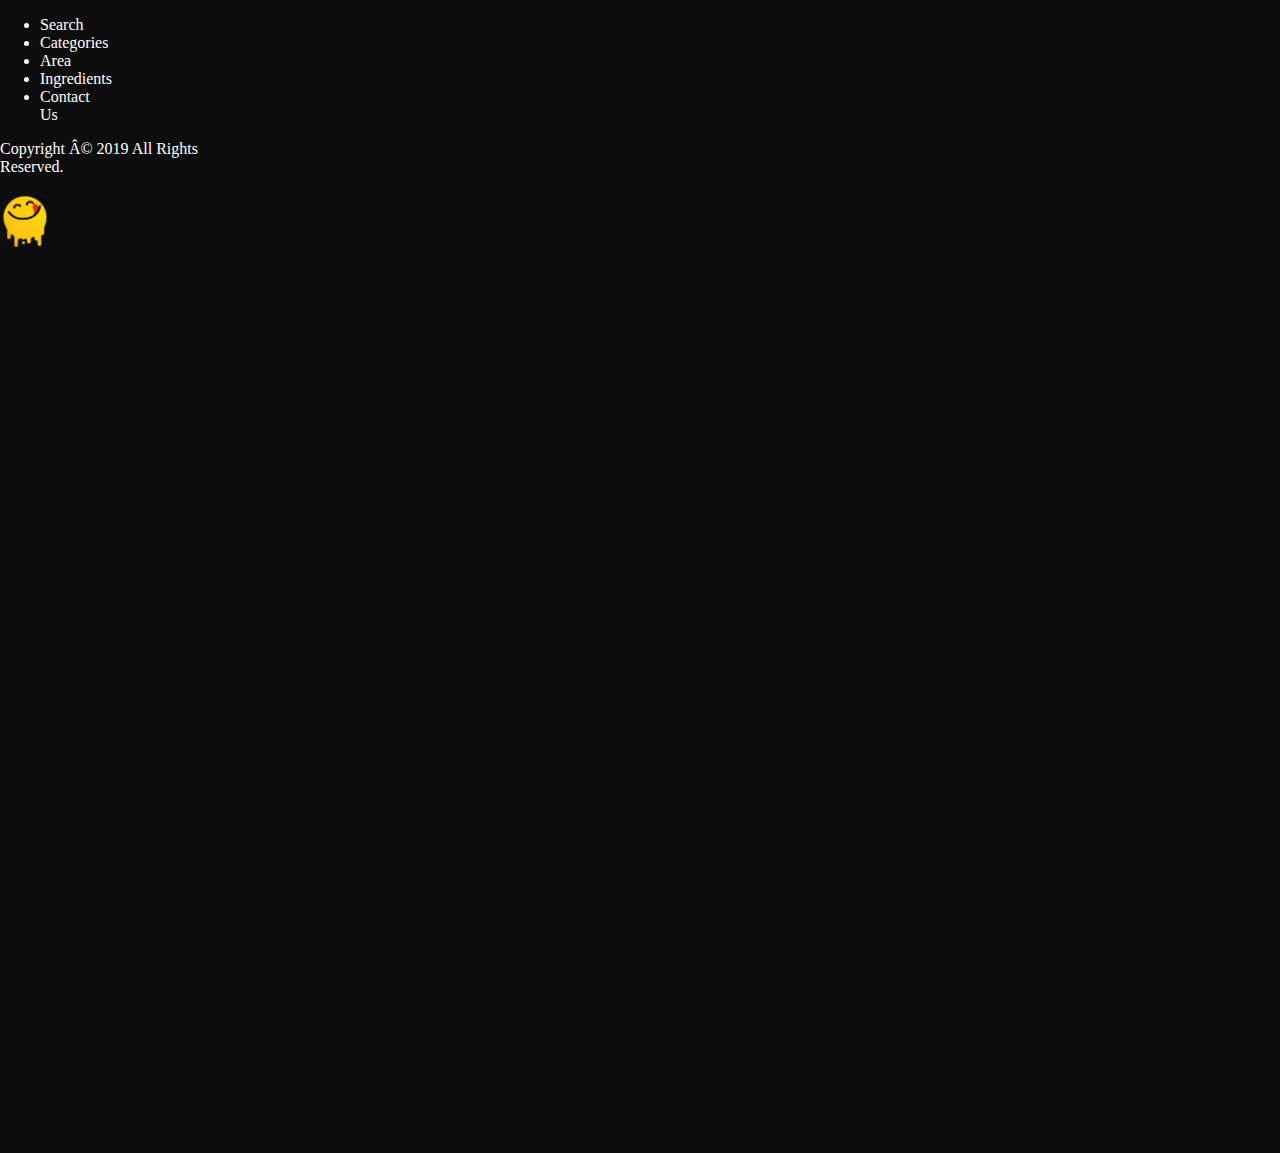
<file: index.html>
<!DOCTYPE html>
<html lang="en">
  <head>
    <meta charset="UTF-8" />
    <meta name="viewport" content="width=device-width, initial-scale=1.0" />
    <title>Menus</title>
    <link rel="stylesheet" href="./exam.css" />
    <link
      href="https://cdn.jsdelivr.net/npm/bootstrap@5.0.2/dist/css/bootstrap.min.css"
      rel="stylesheet"
      integrity="sha384-EVSTQN3/azprG1Anm3QDgpJLIm9Nao0Yz1ztcQTwFspd3yD65VohhpuuCOmLASjC"
      crossorigin="anonymous"
    />
    <link
      rel="stylesheet"
      href="https://cdnjs.cloudflare.com/ajax/libs/font-awesome/6.5.2/css/all.min.css"
      integrity="sha512-SnH5WK+bZxgPHs44uWIX+LLJAJ9/2PkPKZ5QiAj6Ta86w+fsb2TkcmfRyVX3pBnMFcV7oQPJkl9QevSCWr3W6A=="
      crossorigin="anonymous"
      referrerpolicy="no-referrer"
    />
  </head>

  <body>
    <div class="side-nav-menu min-vh-100 position-fixed d-flex top-0">
      <div
        class="nav-tab d-flex flex-column justify-content-between min-vh-100 p-4"
      >
        <div class="links">
          <ul class="list-unstyled overflow-hidden">
            <li
              onclick="showSearchInputs()"
              class="py-2 li-links search cursor-pointer"
            >
              Search
            </li>
            <li
              onclick="showCategories(),showDivForOneSecond()"
              class="py-2 position-relative li-links categories cursor-pointer"
            >
              Categories
            </li>
            <li
              onclick="getArea()"
              class="py-2 position-relative li-links cursor-pointer"
            >
              Area
            </li>
            <li
              onclick="getIngredient()"
              class="py-2 position-relative li-links cursor-pointer"
            >
              Ingredients
            </li>
            <li
              onclick="showContacts()"
              class="py-2 position-relative li-links cursor-pointer"
            >
              Contact Us
            </li>
          </ul>
        </div>
        <div class="nav-footer">
          <div class="icons">
            <i class="fa-brands fa-facebook"></i>
            <i class="fa-brands fa-twitter"></i>
            <i class="fa-solid fa-globe"></i>
          </div>
          <div class="footer">
            <p>Copyright Â© 2019 All Rights <br />Reserved.</p>
          </div>
        </div>
      </div>
      <div
        class="nav-header bg-white d-flex flex-column justify-content-between py-4 text-center px-2 text-black"
      >
        <img
          class="logo"
          src="./imgs/images1.png"
          alt=""
          srcset=""
          width="50px"
          height="57px"
        />
        
        <i class="fa-solid fa-bars open-close-icon fs-3"></i>
        <div class="">
          <i class="fa-solid fa-globe"></i>
          <i class="fa-solid fa-share-nodes"></i>
        </div>
      </div>
    </div>
    <div id="myDiv" class="min-vh-100 ss position-relative">
      <div class="inner-loading-screen top-0 start-0 end-0 bottom-0 justify-content-center align-items-center">
          <i class="fa fa-spinner fa-spin fa-5x"></i>
      </div>
      </div>

    <section class="main_page">
      <div class="container main-continer py-5">
        <div class="row main_page_dishes g-4"></div>
      </div>
    </section>
    <section class="m-0 py-5  meal_details_sec d-none">
      <div class="container meal_detail"></div>
    </section>

    <script
      src="https://cdn.jsdelivr.net/npm/bootstrap@5.0.2/dist/js/bootstrap.bundle.min.js"
      integrity="sha384-MrcW6ZMFYlzcLA8Nl+NtUVF0sA7MsXsP1UyJoMp4YLEuNSfAP+JcXn/tWtIaxVXM"
      crossorigin="anonymous"
    ></script>
    <script src="./js/jquery-3.7.1.min.js"></script>
    <script src="./js/home.js"></script>
  </body>
</html>
</file>
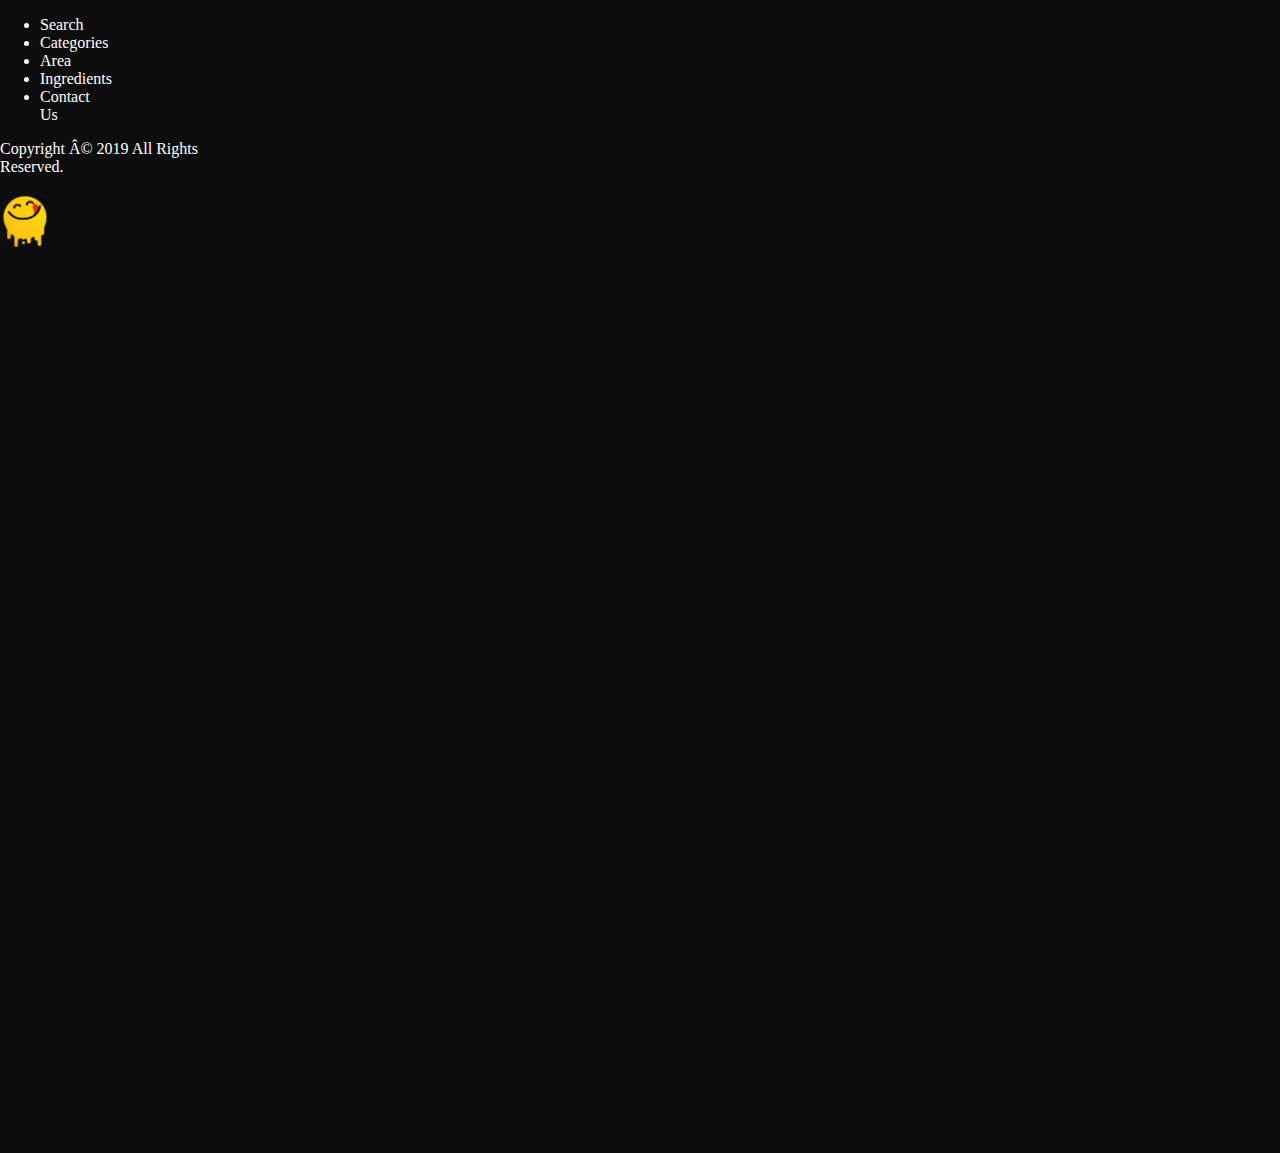
<file: area.html>
<!DOCTYPE html>
<html lang="en">

<head>
    <meta charset="UTF-8">
    <meta name="viewport" content="width=device-width, initial-scale=1.0">
    <title>Document</title>
    <link rel="stylesheet" href="./exam.css">
    <link href="https://cdn.jsdelivr.net/npm/bootstrap@5.0.2/dist/css/bootstrap.min.css" rel="stylesheet"
        integrity="sha384-EVSTQN3/azprG1Anm3QDgpJLIm9Nao0Yz1ztcQTwFspd3yD65VohhpuuCOmLASjC" crossorigin="anonymous">
    <link rel="stylesheet" href="https://cdnjs.cloudflare.com/ajax/libs/font-awesome/6.5.2/css/all.min.css"
        integrity="sha512-SnH5WK+bZxgPHs44uWIX+LLJAJ9/2PkPKZ5QiAj6Ta86w+fsb2TkcmfRyVX3pBnMFcV7oQPJkl9QevSCWr3W6A=="
        crossorigin="anonymous" referrerpolicy="no-referrer" />
</head>

<body style="background-color: #0D0D0D;">
    <div class="side-nav-menu min-vh-100 position-fixed d-flex top-0">
        <div class="nav-tab  d-flex flex-column justify-content-between min-vh-100 p-4">
            <div class="links">
                <ul class="list-unstyled overflow-hidden">
                    <li onclick="showSearchInputs(); closeSideNav()" class="py-2 position-relative li-links search cursor-pointer">Search</li>
                    <li onclick="showCategories(); closeSideNav()" class="py-2 position-relative  li-links cursor-pointer">Categories</li>
                    <li onclick="getArea(); closeSideNav()" class="py-2 position-relative   li-links cursor-pointer">Area</li>
                    <li onclick="getIngredients(); closeSideNav()" class="py-2 position-relative  li-links cursor-pointer">Ingredients</li>
                    <li onclick="showContacts(); closeSideNav()" class="py-2 position-relative  li-links cursor-pointer">Contact Us</li>
                </ul>
            </div>
            <div class="nav-footer">
                <div class="icons">
                    <i class="fa-brands fa-facebook"></i>
                    <i class="fa-brands fa-twitter"></i>
                    <i class="fa-solid fa-globe"></i>
                </div>
                <div class="footer">
                    <p>Copyright Â© 2019 All Rights <br>Reserved.</p>
                </div>
            </div>
        </div>
        <div class="nav-header bg-white d-flex flex-column justify-content-between py-4 text-center px-2  text-black ">
            <img class="logo" src="./imgs/images1.png" alt="" srcset="" width="50px" height="57px">
            <i class="fa-solid fa-bars open-close-icon fs-3"></i>
            <div class="">
                <i class="fa-solid fa-globe"></i>
                <i class="fa-solid fa-share-nodes"></i>
            </div>
        </div>
    </div>
    <div id="myDiv" class="min-vh-100 ss position-relative">
        <div class="inner-loading-screen top-0 start-0 end-0 bottom-0 justify-content-center align-items-center">
            <i class="fa fa-spinner fa-spin fa-5x"></i>
        </div>
        </div>
    <section>
        <div class="container my-5 area_container">
            <div class="row area_page g-4">


            </div>
            <div class="row area_page_dishes g-4">


            </div>
        </div>

    </section>
    <section class=" m-0 py-5  meal_details_sec d-none ">
        <div class="container meal_detail ">
    
        </div>
       </section>
    
    <script src="https://cdn.jsdelivr.net/npm/bootstrap@5.0.2/dist/js/bootstrap.bundle.min.js"
    integrity="sha384-MrcW6ZMFYlzcLA8Nl+NtUVF0sA7MsXsP1UyJoMp4YLEuNSfAP+JcXn/tWtIaxVXM"
    crossorigin="anonymous"></script>
<script src="./js/jquery-3.7.1.min.js"></script>

<script src="./js/area.js"></script>
</body>

</html>
</file>
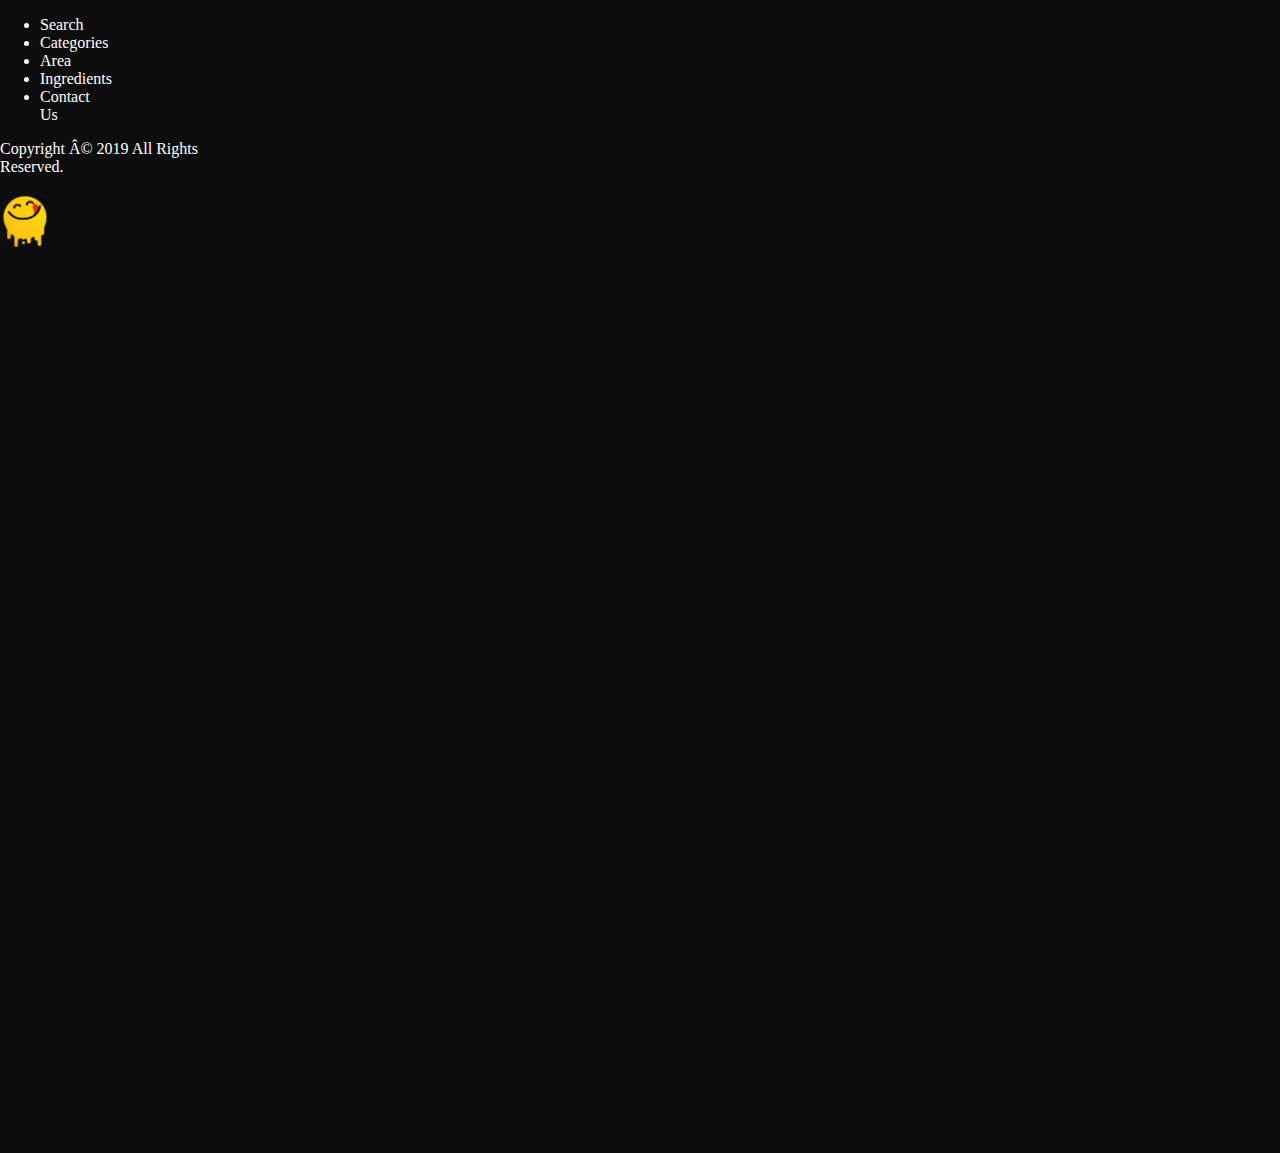
<file: categories.html>
<!DOCTYPE html>
<html lang="en">

<head>
    <meta charset="UTF-8">
    <meta name="viewport" content="width=device-width, initial-scale=1.0">
    <title>Document</title>
    <link rel="stylesheet" href="./exam.css">
    <link href="https://cdn.jsdelivr.net/npm/bootstrap@5.0.2/dist/css/bootstrap.min.css" rel="stylesheet"
        integrity="sha384-EVSTQN3/azprG1Anm3QDgpJLIm9Nao0Yz1ztcQTwFspd3yD65VohhpuuCOmLASjC" crossorigin="anonymous">
    <link rel="stylesheet" href="https://cdnjs.cloudflare.com/ajax/libs/font-awesome/6.5.2/css/all.min.css"
        integrity="sha512-SnH5WK+bZxgPHs44uWIX+LLJAJ9/2PkPKZ5QiAj6Ta86w+fsb2TkcmfRyVX3pBnMFcV7oQPJkl9QevSCWr3W6A=="
        crossorigin="anonymous" referrerpolicy="no-referrer" />
</head>

<body style="background-color: #0D0D0D;">
    <div class="side-nav-menu min-vh-100 position-fixed d-flex top-0">
        <div class="nav-tab  d-flex flex-column justify-content-between min-vh-100 p-4">
            <div class="links">
                <ul class="list-unstyled overflow-hidden">
                    <li onclick="showSearchInputs(); closeSideNav()" class="py-2 position-relative li-links search cursor-pointer">Search</li>
                    <li onclick="showCategories(); closeSideNav()" class="py-2 position-relative  li-links cursor-pointer">Categories</li>
                    <li onclick="getArea(); closeSideNav()" class="py-2 position-relative   li-links cursor-pointer">Area</li>
                    <li onclick="getIngredients(); closeSideNav()" class="py-2 position-relative  li-links cursor-pointer">Ingredients</li>
                    <li onclick="showContacts(); closeSideNav()" class="py-2 position-relative  li-links cursor-pointer">Contact Us</li>
                </ul>
            </div>
            <div class="nav-footer">
                <div class="icons">
                    <i class="fa-brands fa-facebook"></i>
                    <i class="fa-brands fa-twitter"></i>
                    <i class="fa-solid fa-globe"></i>
                </div>
                <div class="footer">
                    <p>Copyright Â© 2019 All Rights <br>Reserved.</p>
                </div>
            </div>
        </div>
        <div class="nav-header bg-white d-flex flex-column justify-content-between py-4 text-center px-2  text-black ">
            <img class="logo" src="./imgs/images1.png" alt="" srcset="" width="50px" height="57px">
            <i class="fa-solid fa-bars open-close-icon fs-3"></i>
            <div class="">
                <i class="fa-solid fa-globe"></i>
                <i class="fa-solid fa-share-nodes"></i>
            </div>
        </div>
    </div>
    <div id="myDiv" class="min-vh-100 ss position-relative">
        <div class="inner-loading-screen top-0 start-0 end-0 bottom-0 justify-content-center align-items-center">
            <i class="fa fa-spinner fa-spin fa-5x"></i>
        </div>
        </div>
    <section>
        <div class="container pt-5 categories_container">
            <div class="row categorie_page g-4">


            </div>
            <div class="row categories_page_dishes g-3">


            </div>
        </div>

    </section>
    <section class=" m-0 p-0 py-5 meal_details_sec d-none ">
        <div class="container meal_detail ">
    <div class="row categorie_container"></div>
        </div>
       </section>
    
    <script src="https://cdn.jsdelivr.net/npm/bootstrap@5.0.2/dist/js/bootstrap.bundle.min.js"
    integrity="sha384-MrcW6ZMFYlzcLA8Nl+NtUVF0sA7MsXsP1UyJoMp4YLEuNSfAP+JcXn/tWtIaxVXM"
    crossorigin="anonymous"></script>
<script src="./js/jquery-3.7.1.min.js"></script>

<script src="./js/exam2.js"></script>
</body>

</html>
</file>
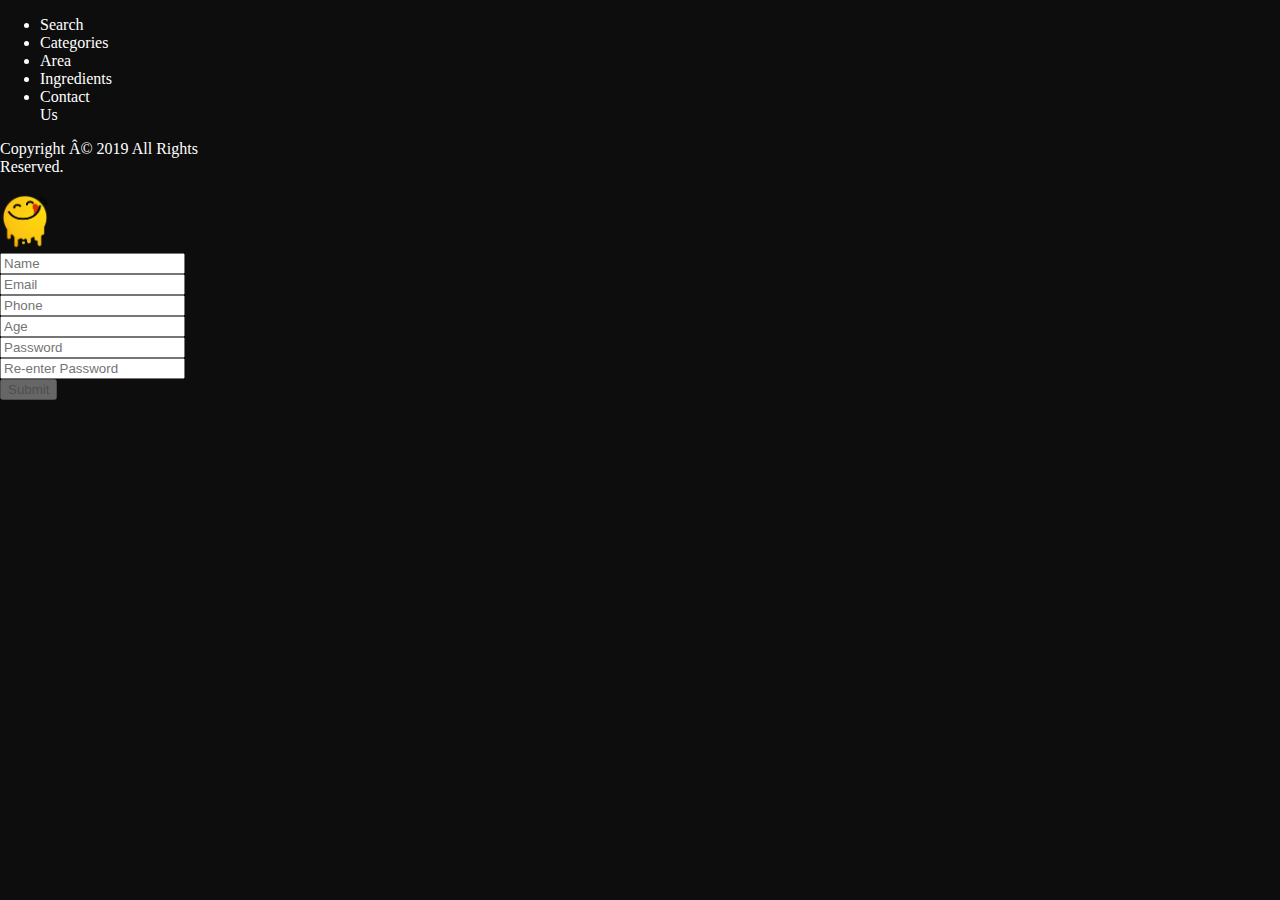
<file: contact.html>
<!DOCTYPE html>
<html lang="en">
<head>
    <meta charset="UTF-8">
    <meta name="viewport" content="width=device-width, initial-scale=1.0">
    <title>Form Validation</title>
    <link rel="stylesheet" href="./exam.css">
    <link href="https://cdn.jsdelivr.net/npm/bootstrap@5.0.2/dist/css/bootstrap.min.css" rel="stylesheet"
        integrity="sha384-EVSTQN3/azprG1Anm3QDgpJLIm9Nao0Yz1ztcQTwFspd3yD65VohhpuuCOmLASjC" crossorigin="anonymous">
    <link rel="stylesheet" href="https://cdnjs.cloudflare.com/ajax/libs/font-awesome/6.5.2/css/all.min.css"
        integrity="sha512-SnH5WK+bZxgPHs44uWIX+LLJAJ9/2PkPKZ5QiAj6Ta86w+fsb2TkcmfRyVX3pBnMFcV7oQPJkl9QevSCWr3W6A=="
        crossorigin="anonymous" referrerpolicy="no-referrer" />
    <style>
        .alert-danger {
            color: red;
            display: none;
        }
        .input-error {
            border-color: red;
        }
    </style>
</head>
<body style="background-color: #0D0D0D;">
    <div class="side-nav-menu min-vh-100 position-fixed d-flex top-0">
        <div
          class="nav-tab d-flex flex-column justify-content-between min-vh-100 p-4"
        >
          <div class="links">
            <ul class="list-unstyled overflow-hidden">
              <li
                onclick="showSearchInputs()"
                class="py-2 li-links search cursor-pointer"
              >
                Search
              </li>
              <li
                onclick="showCategories()"
                class="py-2 position-relative li-links categories cursor-pointer"
              >
                Categories
              </li>
              <li
                onclick="getArea()"
                class="py-2 position-relative li-links cursor-pointer"
              >
                Area
              </li>
              <li
                onclick="getIngredients()"
                class="py-2 position-relative li-links cursor-pointer"
              >
                Ingredients
              </li>
              <li
                onclick="showContacts()"
                class="py-2 position-relative li-links cursor-pointer"
              >
                Contact Us
              </li>
            </ul>
          </div>
          <div class="nav-footer">
            <div class="icons">
              <i class="fa-brands fa-facebook"></i>
              <i class="fa-brands fa-twitter"></i>
              <i class="fa-solid fa-globe"></i>
            </div>
            <div class="footer">
              <p>Copyright Â© 2019 All Rights <br />Reserved.</p>
            </div>
          </div>
        </div>
        <div
          class="nav-header bg-white d-flex flex-column justify-content-between py-4 text-center px-2 text-black"
        >
          <img
            class="logo"
            src="./imgs/images1.png"
            alt=""
            srcset=""
            width="50px"
            height="57px"
          />
          <i class="fa-solid fa-bars open-close-icon fs-3"></i>
          <div class="">
            <i class="fa-solid fa-globe"></i>
            <i class="fa-solid fa-share-nodes"></i>
          </div>
        </div>
      </div>
      <div id="myDiv" class="min-vh-100 ss position-relative">
        <div class="inner-loading-screen top-0 start-0 end-0 bottom-0 justify-content-center align-items-center">
            <i class="fa fa-spinner fa-spin fa-5x"></i>
        </div>
        </div>
    <form id="myForm " class="d-flex container mx-auto px-5 min-vh-100 align-items-center justify-content-center flex-wrap">
      <div class="row g-3 text-center p-5 "  >
        <div class="col-lg-6 ">
            <input type="text" id="name" placeholder="Name" class="w-100 form-control" required>
            <div class="alert-danger mt-2 p-3 text-center rounded-3 " id="nameError">Special characters and numbers not allowed.</div>
        </div>
        
        <div class="col-lg-6 ">
            <input type="email" id="email" placeholder="Email"  class="w-100 form-control" required>
            <div class="alert-danger mt-2 p-3 text-center rounded-3 "id="emailError">Email not valid example@yyy.zzz</div>
        </div>
      
        
        <div class="col-lg-6 ">
            <input type="text" id="phone" placeholder="Phone" class="w-100 form-control"  required>
            <div class="alert-danger mt-2 p-3 text-center rounded-3 " id="phoneError">Enter valid number.</div>
        </div>
        
        <div class="col-lg-6 ">
            <input type="number" id="age" placeholder="Age" class="w-100 form-control"  required>
            <div class="alert-danger mt-2 p-3 text-center rounded-3 " id="ageError">Enter valid age.</div>
        </div>
        
        <div class="col-lg-6 ">
            <input type="password" id="password" placeholder="Password" class="w-100 form-control"  required>
            <div class="alert-danger mt-2 p-3 text-center rounded-3 " id="passwordError">Enter valid password Minimum eight characters, at least one letter and one number.</div>
        </div>
        
        <div class="col-lg-6 ">
            <input type="password" id="repassword" placeholder="Re-enter Password"class="w-100 form-control"  required>
            <div class="alert-danger mt-2 p-3 text-center rounded-3 " id="repasswordError">Enter valid password.</div>
        </div>
        <div class="col-lg">
            
        <button type="submit" style="width: fit-content;"  class=" text-center  btn btn-outline-danger rounded-2 p-1 mt-3" id="submitButton" disabled>Submit</button>
        </div>
        </div>
    </form>

   
<script src="https://cdn.jsdelivr.net/npm/bootstrap@5.0.2/dist/js/bootstrap.bundle.min.js"
    integrity="sha384-MrcW6ZMFYlzcLA8Nl+NtUVF0sA7MsXsP1UyJoMp4YLEuNSfAP+JcXn/tWtIaxVXM"
    crossorigin="anonymous"></script>
    <script src="./js/jquery-3.7.1.min.js"></script>
<script src="./js/contact.js"></script>
</body>
</html>
</file>
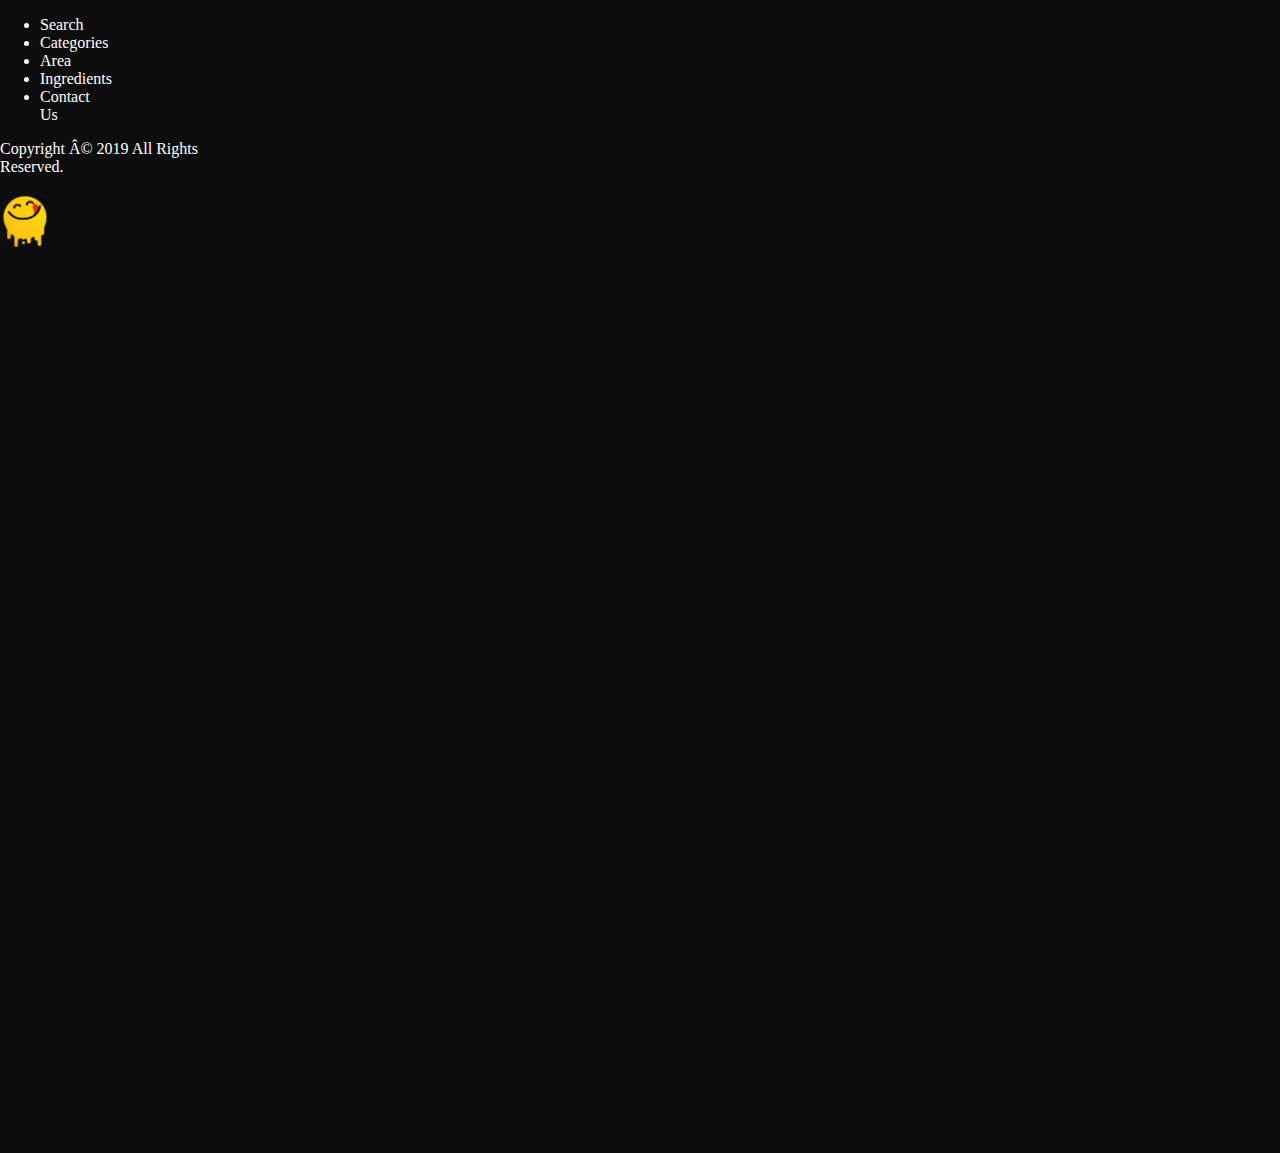
<file: ingredient.html>
<!DOCTYPE html>
<html lang="en">

<head>
    <meta charset="UTF-8">
    <meta name="viewport" content="width=device-width, initial-scale=1.0">
    <title>Document</title>
    <link rel="stylesheet" href="./exam.css">
    <link href="https://cdn.jsdelivr.net/npm/bootstrap@5.0.2/dist/css/bootstrap.min.css" rel="stylesheet"
        integrity="sha384-EVSTQN3/azprG1Anm3QDgpJLIm9Nao0Yz1ztcQTwFspd3yD65VohhpuuCOmLASjC" crossorigin="anonymous">
    <link rel="stylesheet" href="https://cdnjs.cloudflare.com/ajax/libs/font-awesome/6.5.2/css/all.min.css"
        integrity="sha512-SnH5WK+bZxgPHs44uWIX+LLJAJ9/2PkPKZ5QiAj6Ta86w+fsb2TkcmfRyVX3pBnMFcV7oQPJkl9QevSCWr3W6A=="
        crossorigin="anonymous" referrerpolicy="no-referrer" />
</head>

<body style="background-color: #0D0D0D;">
    <div class="side-nav-menu min-vh-100 position-fixed d-flex top-0">
        <div class="nav-tab  d-flex flex-column justify-content-between min-vh-100 p-4">
            <div class="links">
                <ul class="list-unstyled overflow-hidden">
                    <li onclick="showSearchInputs(); " class="py-2 position-relative li-links search cursor-pointer">Search</li>
                    <li onclick="showCategories();" class="py-2 position-relative  li-links cursor-pointer">Categories</li>
                    <li onclick="getArea(); " class="py-2 position-relative   li-links cursor-pointer">Area</li>
                    <li onclick="getIngredient(); " class="py-2 position-relative  li-links cursor-pointer">Ingredients</li>
                    <li onclick="showContacts(); " class="py-2 position-relative  li-links cursor-pointer">Contact Us</li>
                </ul>
            </div>
            <div class="nav-footer">
                <div class="icons">
                    <i class="fa-brands fa-facebook"></i>
                    <i class="fa-brands fa-twitter"></i>
                    <i class="fa-solid fa-globe"></i>
                </div>
                <div class="footer">
                    <p>Copyright Â© 2019 All Rights <br>Reserved.</p>
                </div>
            </div>
        </div>
        <div class="nav-header bg-white d-flex flex-column justify-content-between py-4 text-center px-2  text-black ">
            <img class="logo" src="./imgs/images1.png" alt="" srcset="" width="50px" height="57px">
            <i class="fa-solid fa-bars open-close-icon fs-3"></i>
            <div class="">
                <i class="fa-solid fa-globe"></i>
                <i class="fa-solid fa-share-nodes"></i>
            </div>
        </div>
    </div>
    <div id="myDiv" class="min-vh-100 ss position-relative">
        <div class="inner-loading-screen top-0 start-0 end-0 bottom-0 justify-content-center align-items-center">
            <i class="fa fa-spinner fa-spin fa-5x"></i>
        </div>
        </div>
    <section>
        <div class="container ingredient_container py-5">
            <div class="row ingredient_page g-4">


            </div>
            <div class="row ingredient_page_dishes g-3">


            </div>
        </div>

    </section>
    <section class=" m-0 py-5   meal_details_sec d-none ">
        <div class="container meal_detail ">
    
        </div>
       </section>
    
    <script src="https://cdn.jsdelivr.net/npm/bootstrap@5.0.2/dist/js/bootstrap.bundle.min.js"
    integrity="sha384-MrcW6ZMFYlzcLA8Nl+NtUVF0sA7MsXsP1UyJoMp4YLEuNSfAP+JcXn/tWtIaxVXM"
    crossorigin="anonymous"></script>
<script src="./js/jquery-3.7.1.min.js"></script>

<script src="./js/ingredient.js"></script>
</body>

</html>
</file>
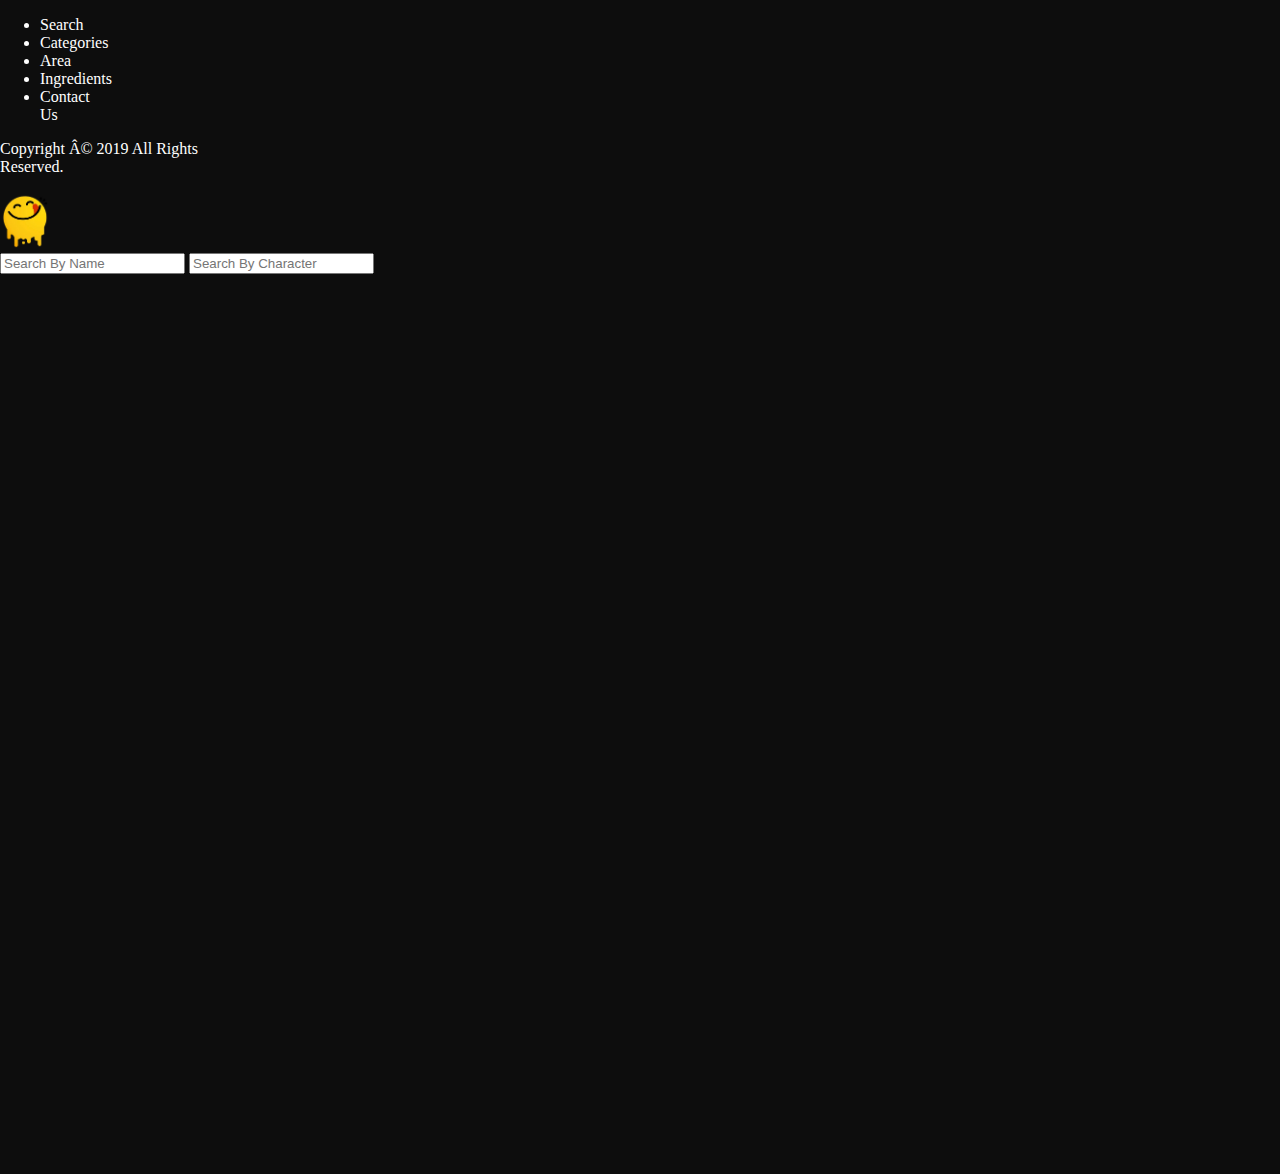
<file: search.html>
<!DOCTYPE html>
<html lang="en">

<head>
    <meta charset="UTF-8">
    <meta name="viewport" content="width=device-width, initial-scale=1.0">
    <title>Document</title>
    <link rel="stylesheet" href="./exam.css">
    <link href="https://cdn.jsdelivr.net/npm/bootstrap@5.0.2/dist/css/bootstrap.min.css" rel="stylesheet"
        integrity="sha384-EVSTQN3/azprG1Anm3QDgpJLIm9Nao0Yz1ztcQTwFspd3yD65VohhpuuCOmLASjC" crossorigin="anonymous">
    <link rel="stylesheet" href="https://cdnjs.cloudflare.com/ajax/libs/font-awesome/6.5.2/css/all.min.css"
        integrity="sha512-SnH5WK+bZxgPHs44uWIX+LLJAJ9/2PkPKZ5QiAj6Ta86w+fsb2TkcmfRyVX3pBnMFcV7oQPJkl9QevSCWr3W6A=="
        crossorigin="anonymous" referrerpolicy="no-referrer" />
</head>

<body style="background-color: #0D0D0D;">
    <div class="side-nav-menu min-vh-100 position-fixed d-flex top-0">
        <div
          class="nav-tab d-flex flex-column justify-content-between min-vh-100 p-4"
        >
          <div class="links">
            <ul class="list-unstyled overflow-hidden">
              <li
                onclick="showSearchInputs()"
                class="py-2 li-links search cursor-pointer"
              >
                Search
              </li>
              <li
                onclick="showCategories()"
                class="py-2 position-relative li-links categories cursor-pointer"
              >
                Categories
              </li>
              <li
                onclick="getArea()"
                class="py-2 position-relative li-links cursor-pointer"
              >
                Area
              </li>
              <li
                onclick="getIngredients()"
                class="py-2 position-relative li-links cursor-pointer"
              >
                Ingredients
              </li>
              <li
                onclick="showContacts()"
                class="py-2 position-relative li-links cursor-pointer"
              >
                Contact Us
              </li>
            </ul>
          </div>
          <div class="nav-footer">
            <div class="icons">
              <i class="fa-brands fa-facebook"></i>
              <i class="fa-brands fa-twitter"></i>
              <i class="fa-solid fa-globe"></i>
            </div>
            <div class="footer">
              <p>Copyright Â© 2019 All Rights <br />Reserved.</p>
            </div>
          </div>
        </div>
        <div
          class="nav-header bg-white d-flex flex-column justify-content-between py-4 text-center px-2 text-black"
        >
          <img
            class="logo"
            src="./imgs/images1.png"
            alt=""
            srcset=""
            width="50px"
            height="57px"
          />
          <i class="fa-solid fa-bars open-close-icon fs-3"></i>
          <div class="">
            <i class="fa-solid fa-globe"></i>
            <i class="fa-solid fa-share-nodes"></i>
          </div>
        </div>
      </div>
      <div id="myDiv" class="min-vh-100 ss position-relative">
        <div class="inner-loading-screen top-0 start-0 end-0 bottom-0 justify-content-center align-items-center">
            <i class="fa fa-spinner fa-spin fa-5x"></i>
        </div>
        </div>

<div class="container serch-page  d-flex
     pt-4" >
    <input onkeyup="searchByname()" class="form-control bg-transparent text-white me-3 search_by_name  w-50" placeholder="Search By Name"  type="text">
    <input onkeyup="searchByCharacter()" class="search_by_character form-control  ms_2 bg-transparent w-50 text-white" maxlength="1" placeholder="Search By Character" type="text">
</div>
<div class="container search_container">
    <div class="row search_result mt-5 g-4">

    </div>

</div>

<section class=" m-0 p-0 py-5  meal_details_sec d-none ">
    <div class="container meal_detail ">

    </div>
   </section>


    <script src="https://cdn.jsdelivr.net/npm/bootstrap@5.0.2/dist/js/bootstrap.bundle.min.js"
    integrity="sha384-MrcW6ZMFYlzcLA8Nl+NtUVF0sA7MsXsP1UyJoMp4YLEuNSfAP+JcXn/tWtIaxVXM"
    crossorigin="anonymous"></script>
<script src="./js/jquery-3.7.1.min.js"></script>
<script src="./js/search.js"></script>
</body>

</html>
</file>
<file: exam.css>
body{
    background-color: #0D0D0D;
margin: 0;
padding: 0;

}
.serch-page{
    background-color: #0D0D0D;
}
.meal_details_sec{
    background-color: #0D0D0D;
    min-height: 100vh;
}
.main_page{
    background-color: #0D0D0D;
}
.meal_layer{
    width: 100%;
    height: 100%;
    top:100%;
    background-color: #f9f6f6ca;
    transition: 0.5s;
}
.meal_container:hover .meal_layer{
top: 0%;
cursor: pointer;

}
.inner-loading-screen {
    position: absolute;
    z-index: 999;
    background-color: #0D0D0D;
    display: flex;
    color: white;
}
.side-nav-menu{
 
    
    z-index: 999;
}
.links{
    width: 100px;
   
   
   
}
.links li:hover{
    cursor: pointer;
}
.nav-tab{
    background-color: #0D0D0D;
    color: white;
}
.side-nav-menu{
    left: -256.562px;
}
.li-links{
   top: 300px;
 transition-timing-function: ea;
}
.meal_detail{
    background-color: #0D0D0D;
    color: white;
}
</file>
